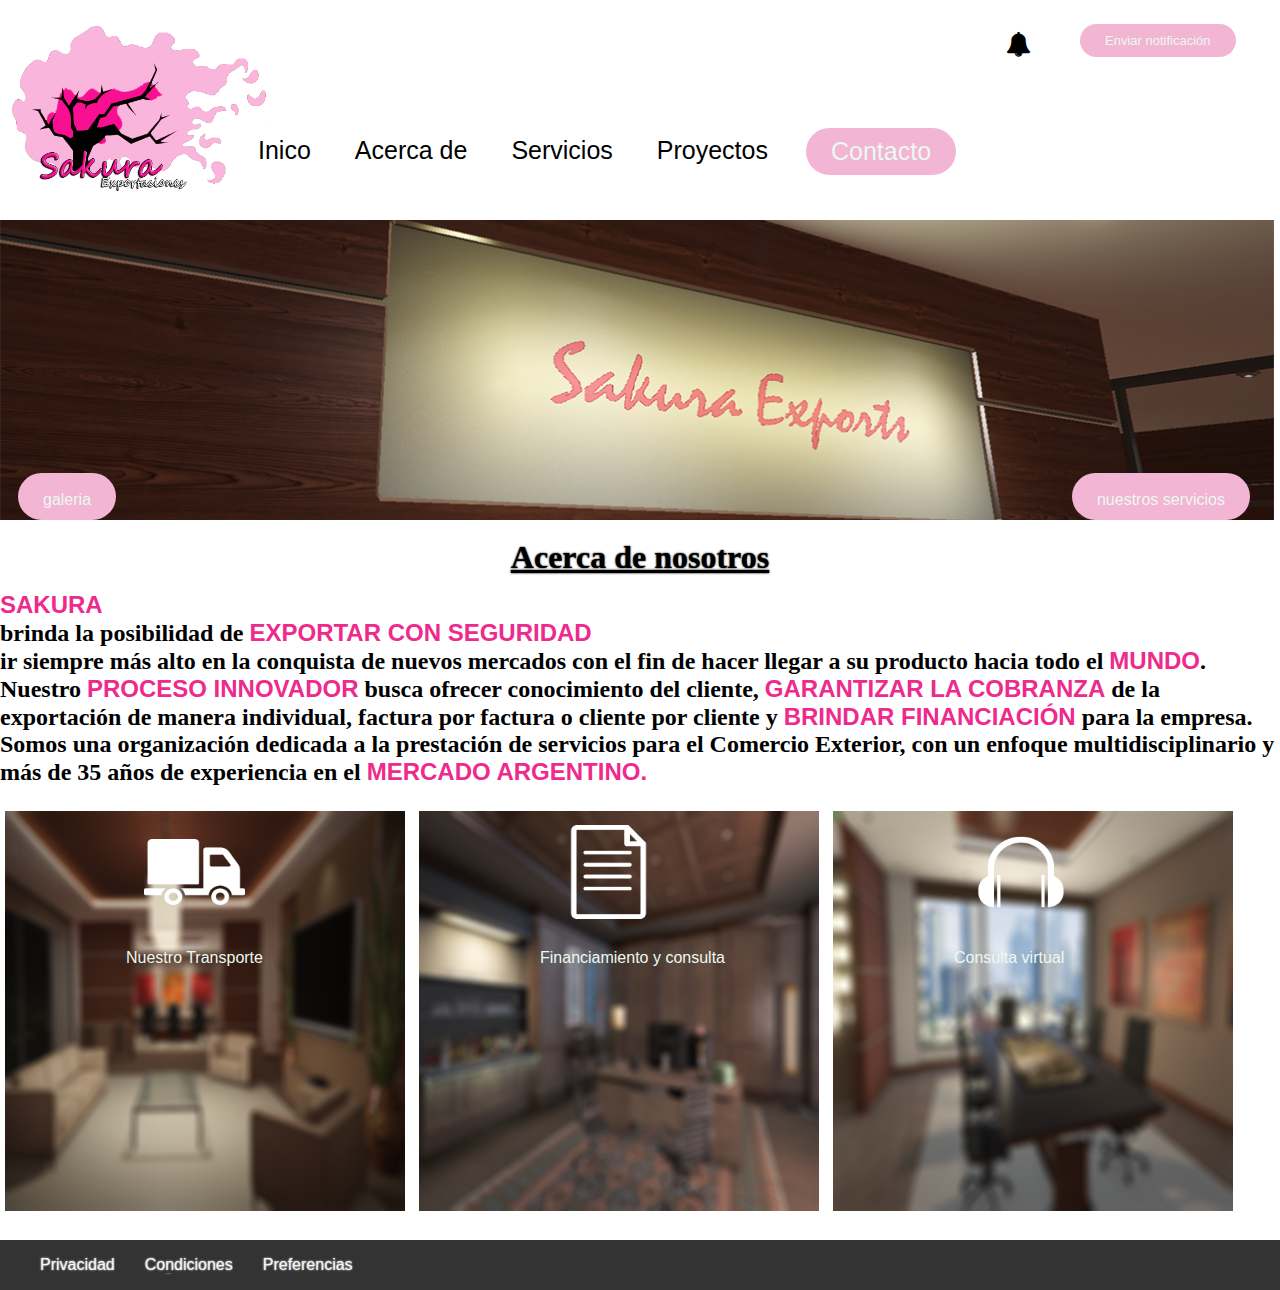
<file: index.html>
<!DOCTYPE html>
<html lang="en">

<head>
    <meta charset="UTF-8">
    <meta name="viewport" content="width=device-width, initial-scale=1.0">
    <title>Sakura Exportaciones</title>
    <link rel="stylesheet" href="/style.css">
    <meta name="viewport" content="width=device-width, initial-scale=1">
    <link rel="icon" type="image/png" href="/Img/logo.png">
    <link rel="stylesheet" href="https://cdnjs.cloudflare.com/ajax/libs/font-awesome/4.7.0/css/font-awesome.min.css" />
</head>

<body>
    <div class="container">
        <button class="btn primary" id="Nbutton">Enviar notificación</button>
        <div class="notification" id="notification"></div>

        <img class="logo" src="/Img/logo.png" alt=" logo">
        <header>
            <nav>
                <div>
                    <ul class="nav_links">
                        <li><a href="/index.html">Inico</a></li>
                        <li><a href="/#about-us">Acerca de</a></li>
                        <li><a href="/services.html">Servicios</a></li>
                        <li><a href="#">Proyectos</a></li>
                    </ul>
                </div>
                <a class="contact" href="/contacto.html"><button>Contacto</button></a>
            </nav>
        </header>

        <main>
            <div class="image-header">
                <button class="button1"><a href="/#about-us">galeria</a></button>
                <button class="button2"><a href="/services.html">nuestros servicios</a></button>
            </div>
            <article>
                <h1>Acerca de nosotros</h1>
                <h2 class="description">
                    <strong>Sakura</strong> <br /> brinda la posibilidad de <strong>exportar con
                        seguridad</strong><br />ir
                    siempre
                    más alto en la conquista de nuevos
                    mercados con el fin de hacer llegar a su producto hacia todo el <strong>mundo</strong>.
                    Nuestro <strong>proceso innovador</strong> busca ofrecer conocimiento del cliente,
                    <strong>garantizar la
                        cobranza</strong> de la
                    exportación de manera
                    individual, factura por factura o cliente por cliente y <strong>brindar financiación</strong> para
                    la
                    empresa.
                    Somos una organización dedicada a la prestación de servicios para el Comercio Exterior, con un
                    enfoque
                    multidisciplinario y más de 35 años de experiencia en el <strong>mercado argentino.</strong>

                </h2>
                <div class="box">
                    <img src="/Img/left-box.png" alt="">
                    <div class="img-inside1">
                        <img class="box-icon" src="/Img/truck.png" alt=""></div>
                    <h3 class="title"><a href="#">Nuestro Transporte</a></h3>
                </div>
                <div class="box">
                    <img src="/Img/center-box.jpg" alt="">
                    <div class="img-inside2">
                        <img class="box-icon" src="/Img/file.png" alt=""></div>
                    <h3 class="title"><a href="#">Financiamiento y consulta</a></h3>
                </div>
                <div class="box">
                    <img src="/Img/right-box.png" alt="">
                    <div class="img-inside2">
                        <img class="box-icon" src="/Img/headphones.png" alt=""></div>
                    <h3 class="title"><a href="/contacto.html">Consulta virtual</a></h3>
                </div>
            </article>
        </main>
        <footer>
            <ul class="footer-left">
                <li>
                    <a href="">Publicidad</a>
                </li>
                <li>
                    <a href="">Negocios</a>
                </li>
            </ul>
            <ul class="footer-right">
                <li>
                    <a href="">Privacidad</a>
                </li>
                <li>
                    <a href="">Condiciones</a>
                </li>
                <li>
                    <a href="">Preferencias</a>
                </li>
            </ul>
        </footer>
    </div>
    <script>
        const $button = document.getElementById('Nbutton');
        const $bell = document.getElementById('notification');

        $button.addEventListener('click', () => {
            const count = Number($bell.getAttribute('data-count')) || 0;
            $bell.setAttribute('data-count', count + 1);
            $bell.classList.add('show-count');
            $bell.classList.add('notify');
        });

        $bell.addEventListener('animationend', () => {
            $bell.classList.remove('notify');
        });
    </script>
</body>

</html>
</file>
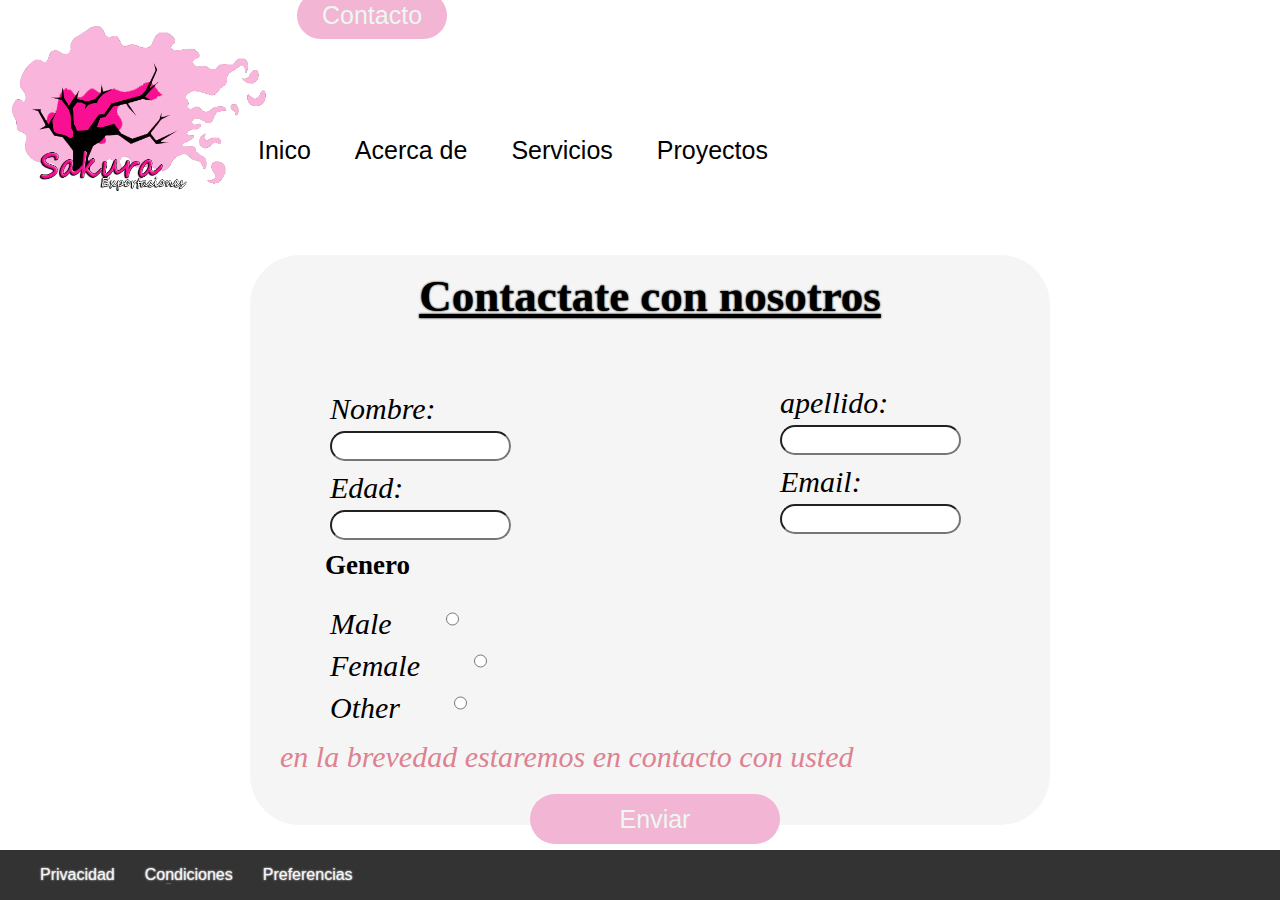
<file: contacto.html>
<!DOCTYPE html>
<html class="no-js">

<head>
    <meta charset="utf-8">
    <meta http-equiv="X-UA-Compatible" content="IE=edge">
    <title>Sakura Exportaciones</title>
    <meta name="description" content="">
    <meta name="viewport" content="width=device-width, initial-scale=1">
    <link rel="stylesheet" href="style.css">
    <link rel="stylesheet" href="form.css">
</head>

<body>

    <header>
        <img class="logo" src="/Img/logo.png" alt=" logo">
        <nav>
            <ul class="nav_links">
                <li><a href="/index.html">Inico</a></li>
                <li><a href="/releases.html">Acerca de</a></li>
                <li><a href="#">Servicios</a></li>
                <li><a href="#">Proyectos</a></li>
            </ul>
        </nav>
        <a class="contact" href="/contacto.html"><button>Contacto</button></a>
        <br>
    </header>
    <script src="" async defer></script>
    <main>
        <div class="border">
            <h1>Contactate con nosotros</h1>
            <form>
                <div class="fname">
                    <label for="fname">Nombre:</label><br>
                    <input type="text" id="fname" name="fname"><br>
                </div>
                <div class="lname">
                    <label for="lname">apellido:</label><br>
                    <input type="text" id="lname" name="lname"><br>
                </div>
                <div class="age">
                    <label for="age">Edad:</label><br>
                    <input type="text" id="age" name="age"><br>
                </div>
                <div class="email">
                    <label for="email">Email:</label><br>
                    <input type="text" id="email" name="email"><br>
                </div>
                <h2>Genero</h1><br>
                    <label for="male">Male</label>
                    <input class="radio" type="radio" id="male" name="gender" value="male"><br>
                    <label for="female">Female</label>
                    <input class="radio" type="radio" id="female" name="gender" value="female"><br>
                    <label for="other">Other</label>
                    <input class="radio" type="radio" id="other" name="gender" value="other"><br>
                    <p class="text">en la brevedad estaremos en contacto con usted</p>
                    <button class="send" onclick="alert('Gracias nos pondremos en contacto pronto')">Enviar </button>

            </form>
        </div>
    </main>
    <footer>
        <ul class="footer-left">
            <li>
                <a href="">Publicidad</a>
            </li>
            <li>
                <a href="">Negocios</a>
            </li>
        </ul>
        <ul class="footer-right">
            <li>
                <a href="">Privacidad</a>
            </li>
            <li>
                <a href="">Condiciones</a>
            </li>
            <li>
                <a href="">Preferencias</a>
            </li>
        </ul>
    </footer>
</body>

</html>
</file>
<file: style.css>
*{
  box-sizing: border-box;
  margin: 0px;
  padding: 0px;

}
/* burger-button */
@font-face {
  font-family: 'icomoon';
  src:  url('../fonts/icomoon.eot?3ot2jt');
  src:  url('../fonts/icomoon.eot?3ot2jt#iefix') format('embedded-opentype'),
    url('../fonts/icomoon.ttf?3ot2jt') format('truetype'),
    url('../fonts/icomoon.woff?3ot2jt') format('woff'),
    url('../fonts/icomoon.svg?3ot2jt#icomoon') format('svg');
  font-weight: normal;
  font-style: normal;
  font-display: block;
}
[class^="icon-"], [class*=" icon-"] {
  /* use !important to prevent issues with browser extensions that change fonts */
  font-family: 'icomoon' !important;
  font-style: normal;
  font-weight: normal;
  font-variant: normal;
  text-transform: none;
  line-height: 1;

  /* Better Font Rendering =========== */
  -webkit-font-smoothing: antialiased;
  -moz-osx-font-smoothing: grayscale;
  }

.icon-menu:before {
  content: "\e9bd";
}
/*Header*/
header{
  display: flex;
    flex-wrap: wrap;

}
nav{
    display: inline-flex;
    position: absolute;
    left: 238px;
    top: 136px;
    z-index: 2;
}
li,a,button{
    font-family: Monserrat, sans-serif;
    font-weight: 500;
    font-size: 16px;
    color: #edf8f1;
    text-decoration: none;
}
.logo{
  display: block;
cursor: pointer;
width: 270px;
height: 220px;
margin-right: 9px;
  animation-name: logo;
  animation-duration: 2s;
  animation-timing-function: ease;
  animation-direction: alternate ;
  animation-fill-mode: forwards;
  animation-iteration-count: infinite;
}
@keyframes logo{
  0% {
 opacity: 1;
  }
  100% {
    opacity: 0;
  }
}
.logo:hover{
  animation-play-state: paused;
}
.nav_links{
    list-style: none;
    grid-column: 2 / 4;
  grid-row: 1 / 3;
}
.nav_links li {
display: inline-block;
padding:  0px 20px;


}
.nav_links li a{
    text-decoration: none;
    transition: all 0.3s ease 0s;
    color: black;
    font-size: 25px;
    
}
.nav_links li a:hover{
    color: #0088a9;
}
button{
    padding:  9px 25px;
    background-color: #f2b5d4;
    border: none;
    border-radius: 50px;
    cursor: pointer;
    transition: all 0.3s ease 0s;
    font-size: 25px;
    justify-content: space-between;
    margin-top: -8px;
    margin-left: 18px;
    
}
button:hover{
    background-color: rgba(245, 86, 192, 0.8);
}
/* main */
.image-header{
  width: 1274px;
  height: 300px;
  background-image: url(/Img/header.png);
  background-size: cover;
  background-position: center;
  align-items: flex-end;
  display: inline-flex;

}

.button1{
  position: absolute;
}
.button2{
    position: absolute;
    right: 30px;

}
/* about-us */
h1{
  padding: 15px;
    text-align: center;
    text-shadow:  0px 0px 2px black;
    text-decoration: underline;
}
h2 strong{
  color: #ee2a8c;
    text-transform: uppercase;
    font-family: 'Source Sans Pro', sans-serif;
    font-weight: bold;
    font-size: 24px;
    margin-bottom: 40px;;
}
/* box */
.box{
   display: inline-table;
   padding: 25px 5px 0;
   
}
    
.box-icon{
    text-align: center;
    position: absolute;
   top: 822px;
    z-index: 3;
    padding-top: 3px;
    margin-left: 139px;
    width: 101px;
     height: 97px;
  }
  .title{
    font-size: 35px;
    position: absolute;
        top: 932px;
        padding-left: 121px;
  }
  .title a:hover{
    color: rgba(245, 86, 192, 0.8);
    text-shadow:  0px 0px 2px white;
  }
  /* footer */
  footer { 
	width: 100%;
    height: 50px;
margin-top: 25px;
	display: flex;
	grid-template-columns: 1fr 1fr;
	align-items: center;
	font-size: 20px;
	background-color: rgb(51, 51, 51);  
}
footer ul {
	margin: 10px;
	list-style: none;
	display: flex;
    padding-left: 0;
    position: absolute;
    text-decoration: none;
}
footer .footer-left {
	justify-self: left;
}
footer .footer-right {
    
    justify-self: right;
    
}
footer ul li a {
    padding-left: 30px;
    color: whitesmoke;
    background-color: rgb(51, 51, 51);
    text-decoration: none;
    text-shadow:  0px 0px 2px white;
}
 .burger-button{
    width: 40px;
    height: 40px;
    border-radius: 50%;
    background-color:rgba(0, 0, 0, .8);
    display: block;
    line-height: 40px;
    text-align: center;
    position: fixed;
    z-index: 4;
    left: 5px;
    top: 5px;
    color: white;
    display: none;
 }
/* responsive */
@media screen and (max-width: 1024px){
 .container{
  padding: 0 1em;
}
/* header */
header{
    height: auto;
  position: relative;
  padding: 2em;
}
nav{
    display: inline-flex;
    position: absolute;
    left: 238px;
    top: -92px;
    z-index: 2;
}
li,a,button{
    font-family: Monserrat, sans-serif;
    font-weight: 500;
    font-size: 16px;
    color: #edf8f1;
    text-decoration: none;
}
.logo{
  display: block;
cursor: pointer;
width: 270px;
height: 220px;
margin-right: 9px;
}
.nav_links{
    list-style: none;
    grid-column: 2 / 4;
  grid-row: 1 / 3;
}
.nav_links li {
display: inline-block;
padding:  0px 20px;


}
.nav_links li a{
    text-decoration: none;
    transition: all 0.3s ease 0s;
    color: black;
    font-size: 25px;
    
}
.nav_links li a:hover{
    color: #0088a9;
}
button{
    padding:  9px 25px;
    background-color: #f2b5d4;
    border: none;
    border-radius: 50px;
    cursor: pointer;
    transition: all 0.3s ease 0s;
    font-size: 25px;
    justify-content: space-between;
    margin-top: -8px;
    margin-left: 18px;
    
}
button:hover{
    background-color: rgba(245, 86, 192, 0.8);
}
/* main */
.box{
   display: inline-table;
   padding: 25px 5px 0;
   flex-wrap: wrap;
   
}
    
.box-icon{
    text-align: center;
    position: absolute;
   top: 822px;
    z-index: 3;
    padding-top: 3px;
    margin-left: 139px;
    width: 50px;
     height: 47px;
  }
  .title{
    font-size: 35px;
    position: absolute;
        top: 932px;
        padding-left: 121px;
  }
  .title a:hover{
    color: rgba(245, 86, 192, 0.8);
    text-shadow:  0px 0px 2px white;
  }
}
@media screen and (max-width: 767px){}
@media screen and (max-width: 480px){}
@media screen and (max-width: 320px){}


 .notification {
            color: black;
            width: 50px;
           font-size: 25px;
            height: inherit;
            display: flex;
            align-items: center;
            justify-content: center;
            position: absolute;
            top: 32px;
            left: 993px;
        }

        .notification:before {
            content: "\f0f3";
            font-family: "FontAwesome";
            display: block;
            transform-origin: center top;
        }

        .notification.notify:before {
            animation-name: bell;
            animation-duration: 1s;
            animation-timing-function: ease-out;
        }

        @keyframes bell {
            0% {
                transform: rotate(35deg);
            }

            12.5% {
                transform: rotate(-30deg);
            }

            25% {
                transform: rotate(25deg);
            }

            37.5% {
                transform: rotate(-20deg);
            }

            50% {
                transform: rotate(15deg);
            }

            62.5% {
                transform: rotate(-10deg);
            }

            75% {
                transform: rotate(5deg);
            }

            100% {
                transform: rotate(0deg);
            }
        }

        .notification:after {
            font-size: 11px;
            font-weight: bold;

            display: flex;
            align-items: center;
            justify-content: center;

            min-width: 14px;
            height: 14px;


            background: #ff4600;
            border-radius: 50%;

            font-family: Arial;
            position: absolute;

            top: 5px;
            right: 0px;
            content: attr(data-count);
            opacity: 0;
            transform: scale(.5);
            transition: .3s;
            will-change: opacity, transform;
        }

        .notification.show-count:after {
            opacity: 1;
            transform: scale(1);
        }

        .btn {
     padding:  9px 25px;
    border: none;
    border-radius: 50px;
    cursor: pointer;
    transition: all 0.3s ease 0s;
    font-size: 13px;
    justify-content: space-between;
    margin-top: -8px;
    margin-left: 18px;
    position: absolute;
    top: 32px;
    left: 1062px;
        }

        .btn.primary {
            background: #f2b5d4;
        }

        .btn.warning {
            background: #ff463b;
        }

        .btn:active {
            transform: scale(.9);
</file>
<file: form.css>
.border{
    background-color: whitesmoke;
    border: none;
    border-radius: 50px;
    width: 800px;
    height: 570px;
    margin-left: 250px;
}
h1{
    margin-top: 35px;
    font-size: 45px;
    background-color: transparent;
}
form{
    margin-left: 30px;
    background-color: transparent;
}
label{
    background-color: transparent;
    margin-left: 50px;
    margin-top: 55px;
    font-style: italic;
    font-size: 30px;
}
input{
    border-radius: 50px;
     margin-left: 50px;
    margin-top: 5px;
    height: 30px;
}
.radio{
    margin-right: 200px;
}
.fname{
    background-color: transparent;
    margin-top: 55px;
    width: 70px;
    height: 70px;
}
.lname{
    background-color: transparent;
    margin-left: 450px;
     width: 70px;
    height: 70px;
    margin-top: -76px;
}
.age{
     background-color: transparent;
     width: 70px;
    height: 70px;
    margin-top: 15px;
}
.email{
     background-color: transparent;
    margin-left: 450px;
     width: 70px;
    height: 70px;
    margin-top: -76px;
}
h2{
    margin-left: 45px;
    background-color: transparent;
    font-size: 27px;
    margin-top: 15px;
    
}
.text{
    font-size: 30px;
    background-color: transparent;
    font-style: italic;
    color: rgb(221, 130, 145);
    margin-top: 15px;
}
.send{
    margin-top: 20px;
    margin-left: 250px;
    width: 250px;
    height: 50px;
}
</file>
